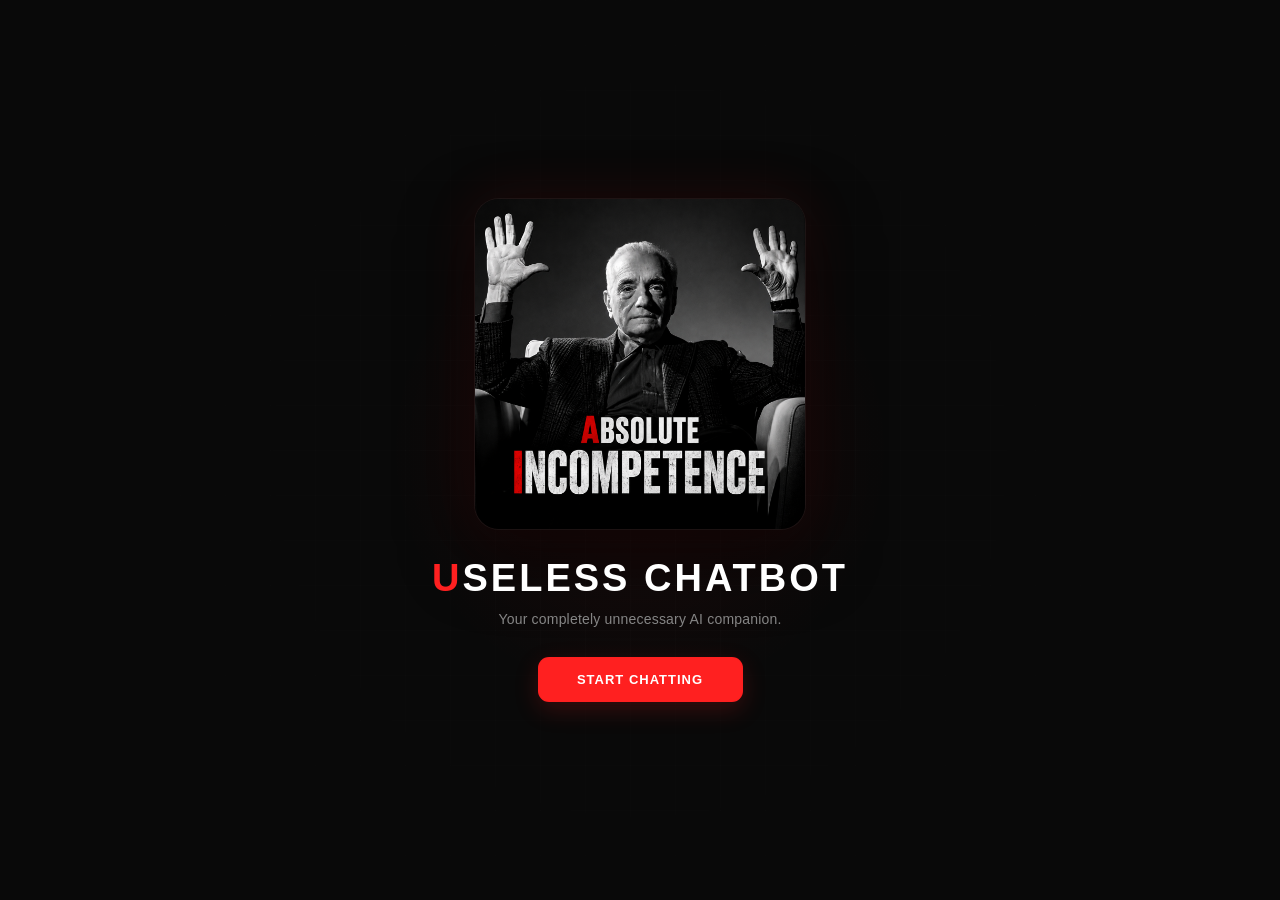
<file: useless-chatbot/frontend/index.html>
<!DOCTYPE html>
<html lang="en">

<head>
    <meta charset="UTF-8">
    <meta name="viewport" content="width=device-width, initial-scale=1.0">

    <title>Useless Chatbot</title>

    <link rel="stylesheet" href="css/style.css">
</head>

<body>

    <!-- =====================================================
         START SCREEN
         ===================================================== -->

    <div id="start-screen">

        <img
            src="logo.jpg"
            alt="Useless Chatbot"
            class="start-logo"
        >

        <h1>USELESS CHATBOT</h1>

        <p>Your completely unnecessary AI companion.</p>

        <button id="start-button" type="button">
            START CHATTING
        </button>

    </div>


    <!-- =====================================================
         MAIN APPLICATION
         ===================================================== -->

    <div class="app">

        <!-- SIDEBAR -->
        <aside class="sidebar">

            <div class="sidebar-header">

                <div class="brand">
                    <img
                        src="logo.jpg"
                        alt="Useless Chatbot"
                        class="brand-logo"
                    >
                </div>

                <button
                    class="sidebar-toggle"
                    id="sidebar-toggle"
                    type="button"
                    aria-label="Toggle sidebar"
                >
                    ☰
                </button>

            </div>


            <button
                class="new-chat-button"
                id="new-chat"
                type="button"
            >
                <span>＋</span>
                <span>New chat</span>
            </button>


            <div class="sidebar-section">

                <div class="section-title">
                    Chats
                </div>

                <div
                    id="chat-history"
                    class="chat-history"
                >
                </div>

            </div>


            <div class="sidebar-bottom">

                <button
                    class="sidebar-item"
                    type="button"
                >
                    <span>⚙</span>
                    <span>Settings</span>
                </button>

            </div>

        </aside>


        <!-- =================================================
             MAIN CHAT AREA
             ================================================= -->

        <main class="main">

            <section
                class="chat-area"
                id="chat-area"
            >

                <!-- EMPTY STATE -->

                <div
                    class="empty-state"
                    id="empty-state"
                >

                    <div class="empty-title">
                        What can I help you with?
                    </div>

                    <div class="empty-subtitle">
                        Ask anything and start a conversation.
                    </div>

                </div>


                <!-- MESSAGES -->

                <div
                    class="messages"
                    id="chat-box"
                >
                </div>

            </section>


            <!-- =================================================
                 MESSAGE INPUT
                 ================================================= -->

            <div class="input-wrapper">

                <form
                    id="chat-form"
                    class="input-container"
                >

                    <button
                        type="button"
                        class="attach-button"
                        aria-label="Add attachment"
                    >
                        ＋
                    </button>


                    <input
                        id="message-input"
                        type="text"
                        placeholder="Ask anything"
                        autocomplete="off"
                    >


                    <button
                        type="submit"
                        class="send-button"
                        aria-label="Send message"
                    >
                        ↑
                    </button>

                </form>

            </div>

        </main>

    </div>


    <!-- JAVASCRIPT -->

    <script src="js/app.js"></script>

</body>

</html>
</file>
<file: useless-chatbot/frontend/css/style.css>
/* =========================================================
   RESET
   ========================================================= */

* {
    box-sizing: border-box;
    margin: 0;
    padding: 0;
}

:root {
    --background: #101010;
    --background-soft: #151515;

    --sidebar: #0b0b0b;
    --sidebar-hover: #191919;

    --border: #292929;
    --border-light: #383838;

    --text: #f1f1f1;
    --secondary-text: #8d8d8d;
    --muted: #626262;

    --user-message: #252525;
    --input-background: #1b1b1b;

    --red: #ff2020;
    --red-dark: #b80000;
    --red-soft: rgba(255, 32, 32, 0.12);
}


/* =========================================================
   BODY
   ========================================================= */

html,
body {
    width: 100%;
    height: 100%;
}

body {
    min-height: 100vh;

    font-family:
        -apple-system,
        BlinkMacSystemFont,
        "Segoe UI",
        Roboto,
        Helvetica,
        Arial,
        sans-serif;

    background: var(--background);
    color: var(--text);

    overflow: hidden;
}


/* =========================================================
   START SCREEN
   ========================================================= */

#start-screen {
    position: fixed;
    inset: 0;

    z-index: 9999;

    display: flex;
    flex-direction: column;
    align-items: center;
    justify-content: center;

    background:
        radial-gradient(
            circle at center,
            rgba(255, 32, 32, 0.08),
            transparent 32%
        ),
        #090909;

    color: white;

    text-align: center;

    opacity: 1;

    transition:
        opacity 0.35s ease,
        visibility 0.35s ease;
}


/* subtle background details */

#start-screen::before {
    content: "";

    position: absolute;
    inset: 0;

    pointer-events: none;

    background-image:
        linear-gradient(
            rgba(255, 255, 255, 0.015) 1px,
            transparent 1px
        ),
        linear-gradient(
            90deg,
            rgba(255, 255, 255, 0.015) 1px,
            transparent 1px
        );

    background-size: 45px 45px;

    mask-image: radial-gradient(
        circle,
        black,
        transparent 75%
    );
}


/* =========================================================
   START LOGO
   ========================================================= */

.start-logo {
    position: relative;
    z-index: 1;

    width: min(330px, 65vw);
    height: min(330px, 65vw);

    display: block;

    object-fit: cover;

    border-radius: 24px;

    margin-bottom: 28px;

    box-shadow:
        0 0 0 1px rgba(255, 255, 255, 0.05),
        0 25px 70px rgba(0, 0, 0, 0.65),
        0 0 55px rgba(255, 32, 32, 0.12);

    animation: logoFloat 4s ease-in-out infinite;
}


@keyframes logoFloat {

    0%,
    100% {
        transform: translateY(0);
    }

    50% {
        transform: translateY(-7px);
    }
}


/* =========================================================
   START TITLE
   ========================================================= */

#start-screen h1 {
    position: relative;
    z-index: 1;

    margin: 0;

    font-size: clamp(26px, 4vw, 38px);

    font-weight: 800;

    letter-spacing: 3px;

    color: #ffffff;
}


#start-screen h1::first-letter {
    color: var(--red);
}


/* subtitle */

#start-screen p {
    position: relative;
    z-index: 1;

    margin-top: 11px;
    margin-bottom: 30px;

    color: #858585;

    font-size: 14px;

    letter-spacing: 0.2px;
}


/* =========================================================
   START BUTTON
   ========================================================= */

#start-button {
    position: relative;
    z-index: 1;

    min-width: 205px;

    padding: 14px 26px;

    border: 1px solid rgba(255, 32, 32, 0.55);

    border-radius: 11px;

    background: var(--red);

    color: white;

    font-family: inherit;

    font-size: 13px;
    font-weight: 800;

    letter-spacing: 1px;

    cursor: pointer;

    box-shadow:
        0 8px 25px rgba(255, 32, 32, 0.18);

    transition:
        transform 0.18s ease,
        background 0.18s ease,
        box-shadow 0.18s ease;
}


#start-button:hover {
    background: #ff3333;

    transform: translateY(-3px);

    box-shadow:
        0 12px 35px rgba(255, 32, 32, 0.28);
}


#start-button:active {
    transform: translateY(0) scale(0.97);
}


/* =========================================================
   APP
   ========================================================= */

.app {
    width: 100vw;
    height: 100vh;

    display: flex;

    overflow: hidden;
}


/* =========================================================
   SIDEBAR
   ========================================================= */

.sidebar {
    width: 260px;
    height: 100vh;

    display: flex;
    flex-direction: column;

    background: var(--sidebar);

    border-right: 1px solid var(--border);

    flex-shrink: 0;
}


/* =========================================================
   SIDEBAR HEADER
   ========================================================= */

.sidebar-header {
    height: 70px;

    padding: 0 15px 0 17px;

    display: flex;
    align-items: center;
    justify-content: space-between;

    border-bottom: 1px solid rgba(255, 255, 255, 0.025);
}


.brand {
    display: flex;
    align-items: center;

    width: 38px;
    height: 38px;
}


/* logo */

.brand-logo {
    width: 38px;
    height: 38px;

    display: block;

    object-fit: cover;

    border-radius: 10px;

    box-shadow:
        0 0 18px rgba(255, 32, 32, 0.12);
}


/* =========================================================
   SIDEBAR TOGGLE
   ========================================================= */

.sidebar-toggle {
    width: 34px;
    height: 34px;

    border: 1px solid transparent;
    border-radius: 9px;

    background: transparent;

    color: #777;

    font-size: 17px;

    cursor: pointer;

    transition:
        background 0.15s ease,
        color 0.15s ease,
        border-color 0.15s ease;
}


.sidebar-toggle:hover {
    background: var(--sidebar-hover);

    border-color: var(--border);

    color: white;
}


/* =========================================================
   NEW CHAT
   ========================================================= */

.new-chat-button {
    margin: 15px 12px 8px;

    height: 44px;

    display: flex;
    align-items: center;

    gap: 10px;

    padding: 0 14px;

    border: 1px solid var(--border-light);

    border-radius: 10px;

    background: #141414;

    color: #eeeeee;

    font-family: inherit;

    font-size: 14px;
    font-weight: 500;

    cursor: pointer;

    transition:
        background 0.15s ease,
        border-color 0.15s ease,
        transform 0.15s ease;
}


.new-chat-button:hover {
    background: #1d1d1d;

    border-color: #494949;

    transform: translateY(-1px);
}


.new-chat-button span:first-child {
    color: var(--red);

    font-size: 21px;

    line-height: 1;
}


/* =========================================================
   CHAT HISTORY
   ========================================================= */

.sidebar-section {
    padding: 20px 12px;
}


.section-title {
    padding: 0 10px 10px;

    font-size: 10px;
    font-weight: 700;

    color: #5f5f5f;

    text-transform: uppercase;

    letter-spacing: 0.12em;
}


.chat-history {
    display: flex;
    flex-direction: column;

    gap: 3px;
}


.chat-history-item {
    position: relative;

    padding: 10px 11px;

    border-radius: 8px;

    color: #929292;

    font-size: 13px;

    cursor: pointer;

    white-space: nowrap;

    overflow: hidden;

    text-overflow: ellipsis;

    transition:
        background 0.15s ease,
        color 0.15s ease;
}


.chat-history-item:hover {
    background: #181818;

    color: #eeeeee;
}


/* =========================================================
   SIDEBAR BOTTOM
   ========================================================= */

.sidebar-bottom {
    margin-top: auto;

    padding: 12px;

    border-top: 1px solid var(--border);
}


.sidebar-item {
    width: 100%;
    height: 42px;

    display: flex;
    align-items: center;

    gap: 10px;

    padding: 0 11px;

    border: none;

    border-radius: 9px;

    background: transparent;

    color: #858585;

    font-family: inherit;

    font-size: 13px;

    cursor: pointer;

    text-align: left;

    transition:
        background 0.15s ease,
        color 0.15s ease;
}


.sidebar-item:hover {
    background: #181818;

    color: white;
}


.sidebar-item span:first-child {
    color: #777;
}


/* =========================================================
   MAIN
   ========================================================= */

.main {
    flex: 1;

    height: 100vh;

    display: flex;
    flex-direction: column;

    min-width: 0;

    background: var(--background);
}


/* =========================================================
   CHAT AREA
   ========================================================= */

.chat-area {
    flex: 1;

    position: relative;

    overflow-y: auto;

    scroll-behavior: smooth;
}


/* =========================================================
   EMPTY STATE
   ========================================================= */

.empty-state {
    position: absolute;

    top: 43%;
    left: 50%;

    transform: translate(-50%, -50%);

    width: 100%;

    text-align: center;

    pointer-events: none;
}


.empty-title {
    font-size: 29px;

    font-weight: 600;

    letter-spacing: -0.03em;

    color: #ededed;
}


.empty-subtitle {
    margin-top: 10px;

    font-size: 14px;

    color: #777;
}


/* =========================================================
   MESSAGES
   ========================================================= */

.messages {
    width: 100%;

    max-width: 850px;

    margin: 0 auto;

    padding: 38px 25px 155px;

    display: flex;
    flex-direction: column;

    gap: 24px;
}


.message {
    display: flex;

    width: 100%;

    animation: messageAppear 0.2s ease-out;
}


@keyframes messageAppear {

    from {
        opacity: 0;
        transform: translateY(5px);
    }

    to {
        opacity: 1;
        transform: translateY(0);
    }
}


/* =========================================================
   MESSAGE CONTENT
   ========================================================= */

.message-content {
    max-width: 75%;

    padding: 12px 16px;

    border-radius: 14px;

    font-size: 15px;

    line-height: 1.6;

    white-space: pre-wrap;
}


/* =========================================================
   BOT MESSAGE
   ========================================================= */

.bot-message {
    justify-content: flex-start;
}


.bot-message .message-content {
    position: relative;

    background: transparent;

    padding-left: 15px;

    color: var(--red);

    font-weight: 500;
}


/* small red accent */

.bot-message .message-content::before {
    content: "";

    position: absolute;

    left: 0;
    top: 13px;

    width: 3px;
    height: calc(100% - 26px);

    min-height: 14px;

    border-radius: 5px;

    background: var(--red);

    box-shadow:
        0 0 10px rgba(255, 32, 32, 0.25);
}


/* Ensure bot text stays red */

.bot-message .message-content * {
    color: var(--red);
}


/* =========================================================
   USER MESSAGE
   ========================================================= */

.user-message {
    justify-content: flex-end;
}


.user-message .message-content {
    background: var(--user-message);

    color: #eeeeee;

    border: 1px solid #303030;

    border-radius: 16px 16px 4px 16px;

    box-shadow:
        0 3px 12px rgba(0, 0, 0, 0.15);
}


/* =========================================================
   MEME
   ========================================================= */

.message-meme {
    display: block;

    max-width: 360px;
    max-height: 360px;

    width: auto;
    height: auto;

    margin-top: 0;

    border: 1px solid #333;

    border-radius: 14px;

    object-fit: contain;

    box-shadow:
        0 8px 25px rgba(0, 0, 0, 0.35);

    transition:
        transform 0.2s ease,
        border-color 0.2s ease,
        box-shadow 0.2s ease;
}


.message-meme:hover {
    transform: translateY(-2px);

    border-color: #4a4a4a;

    box-shadow:
        0 12px 30px rgba(0, 0, 0, 0.45);
}


.bot-message .message-meme {
    max-width: min(360px, 100%);
}


/* Remove the text-style accent when the bot
   message contains only a meme */

.bot-message .message-content:has(.message-meme)::before {
    display: none;
}


.bot-message .message-content:has(.message-meme) {
    padding-left: 0;
}


/* =========================================================
   INPUT AREA
   ========================================================= */

.input-wrapper {
    width: 100%;

    padding: 15px 25px 22px;

    background:
        linear-gradient(
            to top,
            var(--background) 68%,
            transparent
        );

    flex-shrink: 0;
}


.input-container {
    width: min(850px, 100%);

    min-height: 60px;

    margin: 0 auto;

    display: flex;
    align-items: center;

    padding: 7px 8px;

    border: 1px solid #383838;

    border-radius: 17px;

    background: var(--input-background);

    box-shadow:
        0 5px 25px rgba(0, 0, 0, 0.3);

    transition:
        border-color 0.18s ease,
        box-shadow 0.18s ease;
}


.input-container:focus-within {
    border-color: #4b4b4b;

    box-shadow:
        0 5px 30px rgba(0, 0, 0, 0.4),
        0 0 0 2px rgba(255, 32, 32, 0.04);
}


/* =========================================================
   MESSAGE INPUT
   ========================================================= */

#message-input {
    flex: 1;

    min-width: 0;

    height: 44px;

    padding: 0 10px;

    border: none;

    outline: none;

    background: transparent;

    color: #eeeeee;

    font-family: inherit;

    font-size: 15px;
}


#message-input::placeholder {
    color: #707070;

    transition: color 0.15s ease;
}


#message-input:focus::placeholder {
    color: #5c5c5c;
}


#message-input:disabled {
    opacity: 0.45;

    cursor: not-allowed;
}


/* =========================================================
   ATTACH BUTTON
   ========================================================= */

.attach-button {
    width: 42px;
    height: 42px;

    flex-shrink: 0;

    border: none;

    border-radius: 11px;

    background: transparent;

    color: #858585;

    font-size: 22px;

    cursor: pointer;

    transition:
        background 0.15s ease,
        color 0.15s ease,
        transform 0.15s ease;
}


.attach-button:hover {
    background: #292929;

    color: white;

    transform: rotate(90deg);
}


/* =========================================================
   SEND BUTTON
   ========================================================= */

.send-button {
    width: 42px;
    height: 42px;

    flex-shrink: 0;

    display: flex;
    align-items: center;
    justify-content: center;

    border: none;

    border-radius: 12px;

    background: var(--red);

    color: white;

    font-size: 21px;
    font-weight: 700;

    cursor: pointer;

    box-shadow:
        0 4px 15px rgba(255, 32, 32, 0.18);

    transition:
        transform 0.12s ease,
        background 0.15s ease,
        box-shadow 0.15s ease;
}


.send-button:hover {
    background: #ff3030;

    transform: scale(1.05);

    box-shadow:
        0 5px 20px rgba(255, 32, 32, 0.3);
}


.send-button:active {
    transform: scale(0.94);
}


/* =========================================================
   SCROLLBAR
   ========================================================= */

.chat-area::-webkit-scrollbar {
    width: 7px;
}


.chat-area::-webkit-scrollbar-track {
    background: transparent;
}


.chat-area::-webkit-scrollbar-thumb {
    background: #303030;

    border-radius: 10px;
}


.chat-area::-webkit-scrollbar-thumb:hover {
    background: #454545;
}


/* =========================================================
   SELECTION
   ========================================================= */

::selection {
    background: rgba(255, 32, 32, 0.25);

    color: white;
}


/* =========================================================
   MOBILE
   ========================================================= */

@media (max-width: 760px) {

    .sidebar {
        display: none;
    }


    .start-logo {
        width: min(280px, 70vw);
        height: min(280px, 70vw);

        border-radius: 19px;
    }


    #start-screen h1 {
        font-size: 25px;

        letter-spacing: 2px;
    }


    #start-screen p {
        font-size: 13px;

        padding: 0 20px;
    }


    .empty-title {
        font-size: 23px;
    }


    .empty-subtitle {
        font-size: 13px;

        padding: 0 15px;
    }


    .messages {
        padding:
            25px
            15px
            145px;
    }


    .message-content {
        max-width: 88%;
    }


    .message-meme {
        max-width: min(300px, 100%);
    }


    .input-wrapper {
        padding:
            10px
            12px
            15px;
    }


    .input-container {
        min-height: 56px;

        border-radius: 15px;
    }


    #message-input {
        font-size: 14px;
    }

}


/* =========================================================
   SMALL PHONES
   ========================================================= */

@media (max-width: 400px) {

    .start-logo {
        width: 230px;
        height: 230px;
    }


    #start-screen h1 {
        font-size: 21px;
    }


    #start-button {
        min-width: 180px;

        padding: 13px 20px;
    }


    .message-content {
        max-width: 92%;
    }

}
</file>
